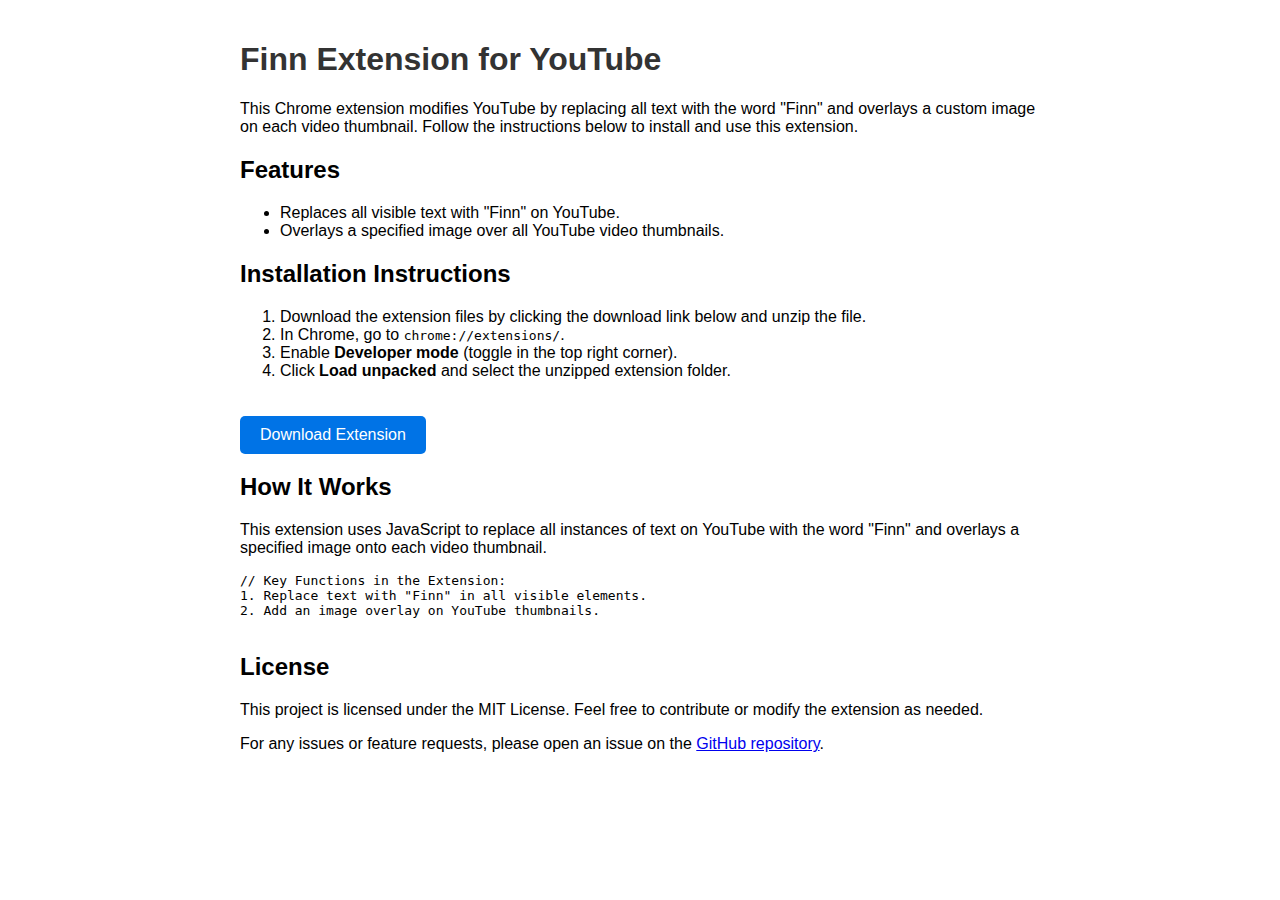
<file: index.html>
<!DOCTYPE html>
<html lang="en">
<head>
    <meta charset="UTF-8">
    <meta name="viewport" content="width=device-width, initial-scale=1.0">
    <title>Finn Extension for YouTube</title>
    <style>
        body {
            font-family: Arial, sans-serif;
            max-width: 800px;
            margin: auto;
            padding: 20px;
        }
        h1 {
            color: #333;
        }
        .download-button {
            display: inline-block;
            padding: 10px 20px;
            background-color: #0073e6;
            color: #fff;
            text-decoration: none;
            border-radius: 5px;
            margin-top: 20px;
            cursor: pointer;
        }
        .download-button:hover {
            background-color: #005bb5;
        }
    </style>
</head>
<body>
    <h1>Finn Extension for YouTube</h1>
    <p>This Chrome extension modifies YouTube by replacing all text with the word "Finn" and overlays a custom image on each video thumbnail. Follow the instructions below to install and use this extension.</p>
    
    <h2>Features</h2>
    <ul>
        <li>Replaces all visible text with "Finn" on YouTube.</li>
        <li>Overlays a specified image over all YouTube video thumbnails.</li>
    </ul>
    
    <h2>Installation Instructions</h2>
    <ol>
        <li>Download the extension files by clicking the download link below and unzip the file.</li>
        <li>In Chrome, go to <code>chrome://extensions/</code>.</li>
        <li>Enable <strong>Developer mode</strong> (toggle in the top right corner).</li>
        <li>Click <strong>Load unpacked</strong> and select the unzipped extension folder.</li>
    </ol>
    
    <a href="https://github.com/Sjoerd4435/Finnify/raw/main/finnify.zip" class="download-button">Download Extension</a> <!-- Updated download link -->
    
    <h2>How It Works</h2>
    <p>This extension uses JavaScript to replace all instances of text on YouTube with the word "Finn" and overlays a specified image onto each video thumbnail.</p>
    <pre>
// Key Functions in the Extension:
1. Replace text with "Finn" in all visible elements.
2. Add an image overlay on YouTube thumbnails.
    </pre>
    
    <h2>License</h2>
    <p>This project is licensed under the MIT License. Feel free to contribute or modify the extension as needed.</p>
    
    <p>For any issues or feature requests, please open an issue on the <a href="https://github.com/Sjoerd4435/Finnify">GitHub repository</a>.</p>
</body>
</html>
</file>
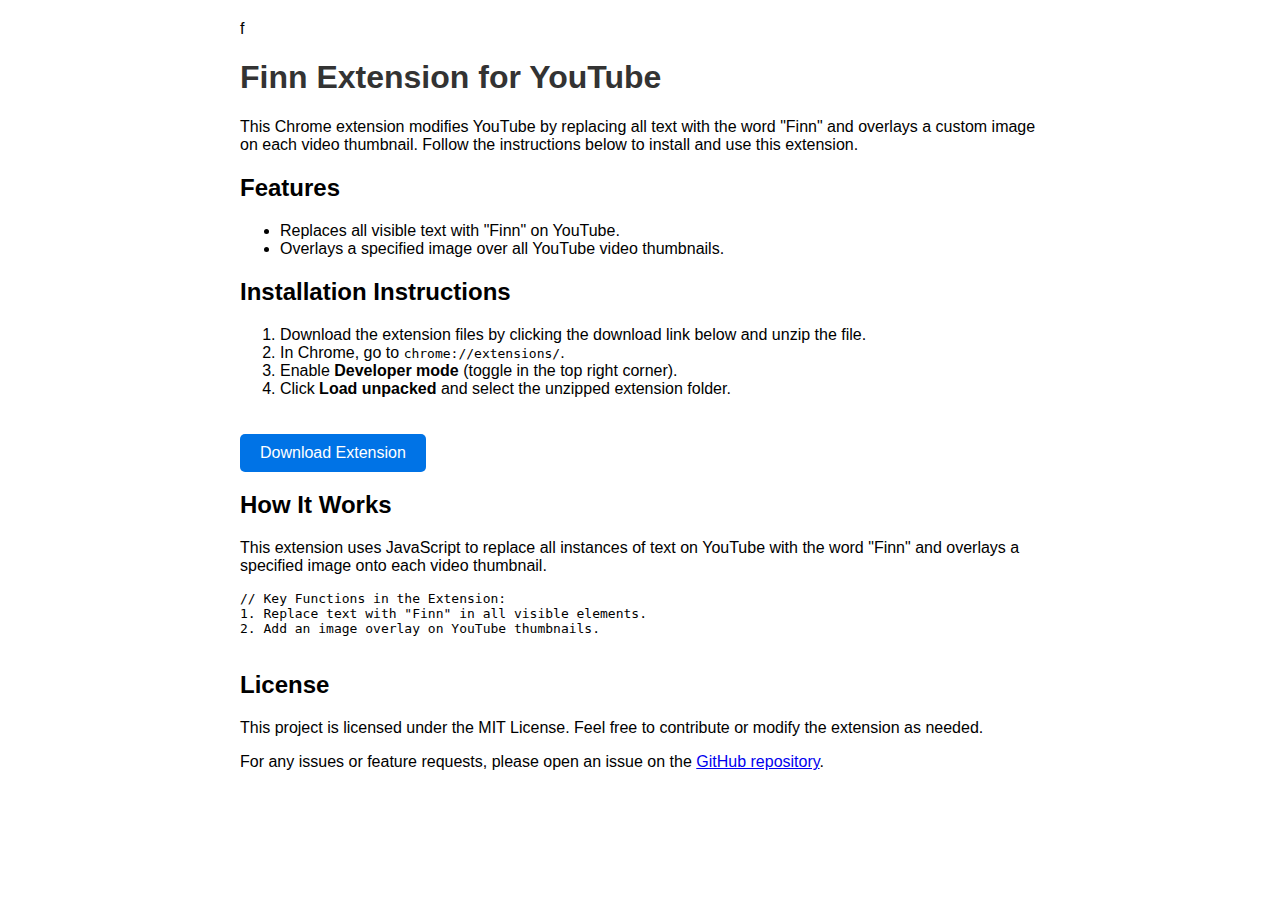
<file: Finnify/index.html>
f<!DOCTYPE html>
<html lang="en">
<head>
    <meta charset="UTF-8">
    <meta name="viewport" content="width=device-width, initial-scale=1.0">
    <title>Finn Extension for YouTube</title>
    <style>
        body {
            font-family: Arial, sans-serif;
            max-width: 800px;
            margin: auto;
            padding: 20px;
        }
        h1 {
            color: #333;
        }
        .download-button {
            display: inline-block;
            padding: 10px 20px;
            background-color: #0073e6;
            color: #fff;
            text-decoration: none;
            border-radius: 5px;
            margin-top: 20px;
        }
        .download-button:hover {
            background-color: #005bb5;
        }
    </style>
</head>
<body>
    <h1>Finn Extension for YouTube</h1>
    <p>This Chrome extension modifies YouTube by replacing all text with the word "Finn" and overlays a custom image on each video thumbnail. Follow the instructions below to install and use this extension.</p>
    
    <h2>Features</h2>
    <ul>
        <li>Replaces all visible text with "Finn" on YouTube.</li>
        <li>Overlays a specified image over all YouTube video thumbnails.</li>
    </ul>
    
    <h2>Installation Instructions</h2>
    <ol>
        <li>Download the extension files by clicking the download link below and unzip the file.</li>
        <li>In Chrome, go to <code>chrome://extensions/</code>.</li>
        <li>Enable <strong>Developer mode</strong> (toggle in the top right corner).</li>
        <li>Click <strong>Load unpacked</strong> and select the unzipped extension folder.</li>
    </ol>
    
    <a href="https://github.com/Sjoerd4435/Finnify/archive/refs/heads/main/finnify.zip" class="download-button">Download Extension</a>
    
    <h2>How It Works</h2>
    <p>This extension uses JavaScript to replace all instances of text on YouTube with the word "Finn" and overlays a specified image onto each video thumbnail.</p>
    <pre>
// Key Functions in the Extension:
1. Replace text with "Finn" in all visible elements.
2. Add an image overlay on YouTube thumbnails.
    </pre>
    
    <h2>License</h2>
    <p>This project is licensed under the MIT License. Feel free to contribute or modify the extension as needed.</p>
    
    <p>For any issues or feature requests, please open an issue on the <a href="https://github.com/Sjoerd4435/Finnify">GitHub repository</a>.</p>
</body>
</html>
</file>
